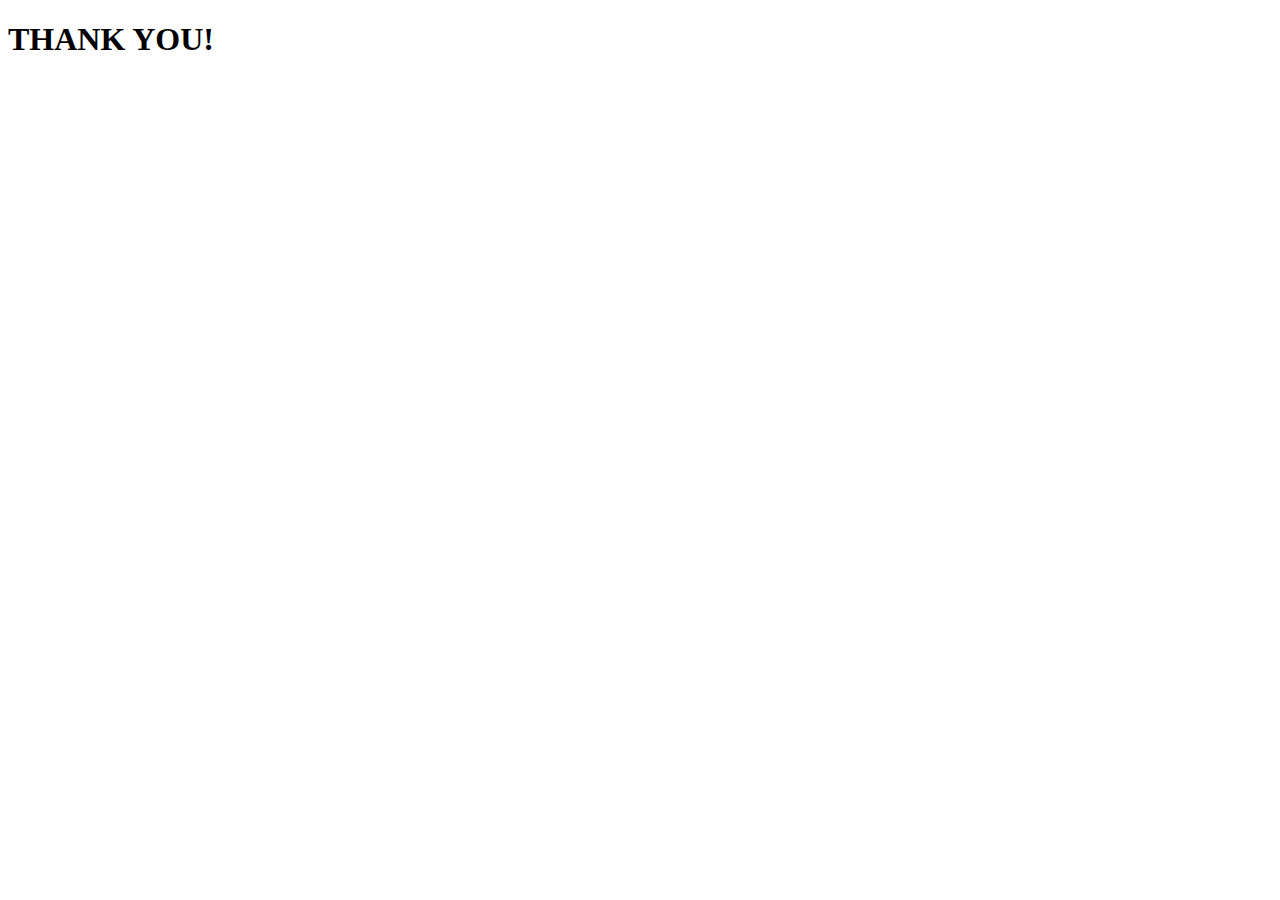
<file: Django/form5.2/login/templates/login/thank_you.html>
<!DOCTYPE html>
<html lang="en">
<head>
    <meta charset="UTF-8">
    <meta name="viewport" content="width=device-width, initial-scale=1.0">
    <title>Document</title>
</head>
<body>
    <h1>THANK YOU!</h1>
</body>
</html>
</file>
